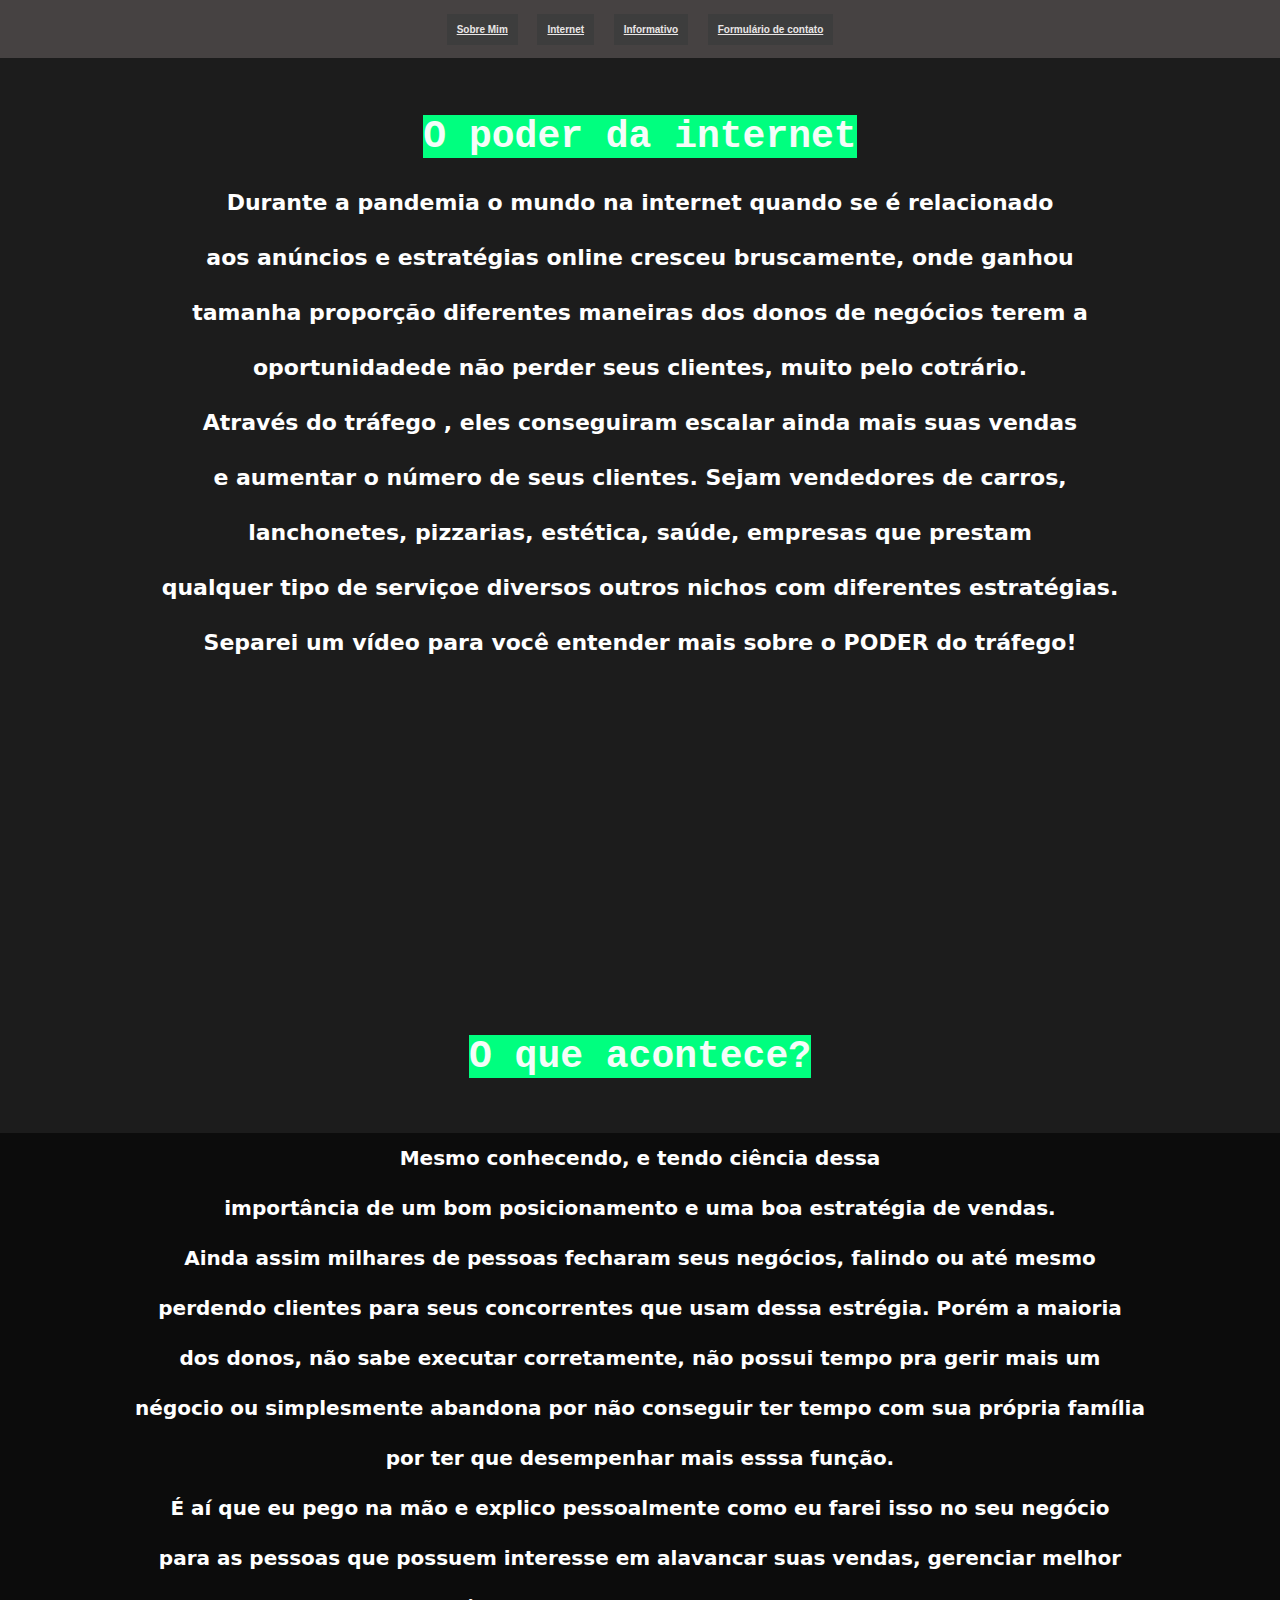
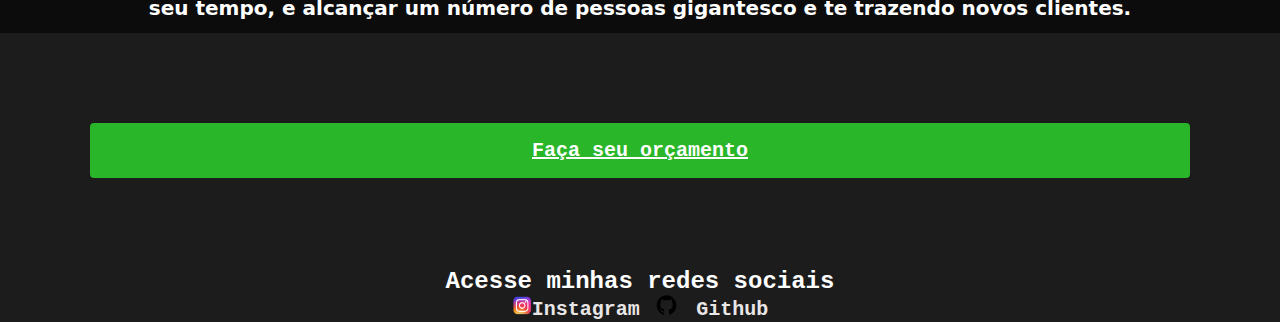
<file: trabalho web/index.html/pag002.html>
<!DOCTYPE html>
<html lang="pt-br">
<head>
    <meta charset="UTF-8">
    <meta name="viewport" content="width=device-width, initial-scale=1.0">
    <title>página 02</title>
    <link rel="stylesheet" href="main.css"/>
   
</head>
<body>
    <header class="cabecalho">
        <nav>
         
            <a class="espacamento__cabecalho" href="index.html"><ins>Sobre Mim</ins></a>
            <a class="espacamento__cabecalho" href="pag002.html"><ins>Internet</ins></a>
            <a class="espacamento__cabecalho" href="pag003.html"><ins>Informativo</ins></a>
            <a class="espacamento__cabecalho" href="pag004.html"><ins>Formulário de contato</ins></a>
      
    </nav>

</header>
<div>
<h1 class="title"> O poder da internet</h1>
<p class="trafego">
       Durante a pandemia o mundo na internet quando se é relacionado<br> aos anúncios e estratégias online cresceu bruscamente, onde ganhou<br> tamanha proporção diferentes maneiras dos donos de negócios terem a<br> oportunidadede não perder seus clientes, muito pelo cotrário.<br> Através do tráfego , eles conseguiram escalar ainda mais suas vendas<br> e aumentar o número de seus clientes. Sejam vendedores de carros,<br> lanchonetes, pizzarias, estética, saúde, empresas que prestam <br>qualquer tipo de serviçoe diversos outros nichos com diferentes estratégias.<br> Separei um vídeo para você entender mais sobre o PODER do tráfego!
</p>
</div>

<iframe class="video" width="560" height="315" src="https://www.youtube.com/embed/th93Ftdy0x0?si=-_mnhk2tkURTeha6" title="YouTube video player" frameborder="0" allow="accelerometer; autoplay; clipboard-write; encrypted-media; gyroscope; picture-in-picture; web-share" allowfullscreen></iframe>

<div>
    <p>
        <h1 class="title01"> O que acontece?</h1>
            <p class="sobre_mim">
                Mesmo conhecendo, e tendo ciência dessa <br>importância de um bom posicionamento e uma boa estratégia de vendas. <br> Ainda assim milhares de pessoas fecharam  seus negócios, falindo ou até mesmo <br> perdendo clientes para seus concorrentes que usam dessa estrégia. Porém a maioria <br>dos donos, não sabe executar corretamente, não possui tempo pra gerir mais um <br> négocio ou simplesmente abandona por não conseguir ter tempo com sua própria família <br>por ter que desempenhar mais esssa função. <br>É aí que eu pego na mão e explico pessoalmente como eu farei isso no seu negócio <br> para as pessoas que possuem interesse em alavancar suas vendas, gerenciar melhor <br> seu tempo, e alcançar um número de pessoas gigantesco e te trazendo novos clientes.
            </p>
    </div>

    <a class="add-task-button" href="pag003.html"><ins>Faça seu orçamento</ins></a>
    <div class="redes.sociais">
        <h2 class="minhasredes.link"> Acesse minhas redes sociais </h2>
    <a class="minhasredes.link" href="https://www.instagram.com/_arthurbermond/"> <img src="img/Logo-Instagram-PNG.webp" alt="logoinsta"
        height="20" width="20">Instagram</a>
    
        <a class="minhasredes.link" href="https://github.com/arthurbermond"> <img src="img/GitHub-Symbol.png" alt="github"
            height="20" width="35"> Github</a>
    </div>

</body>
</html>
</file>
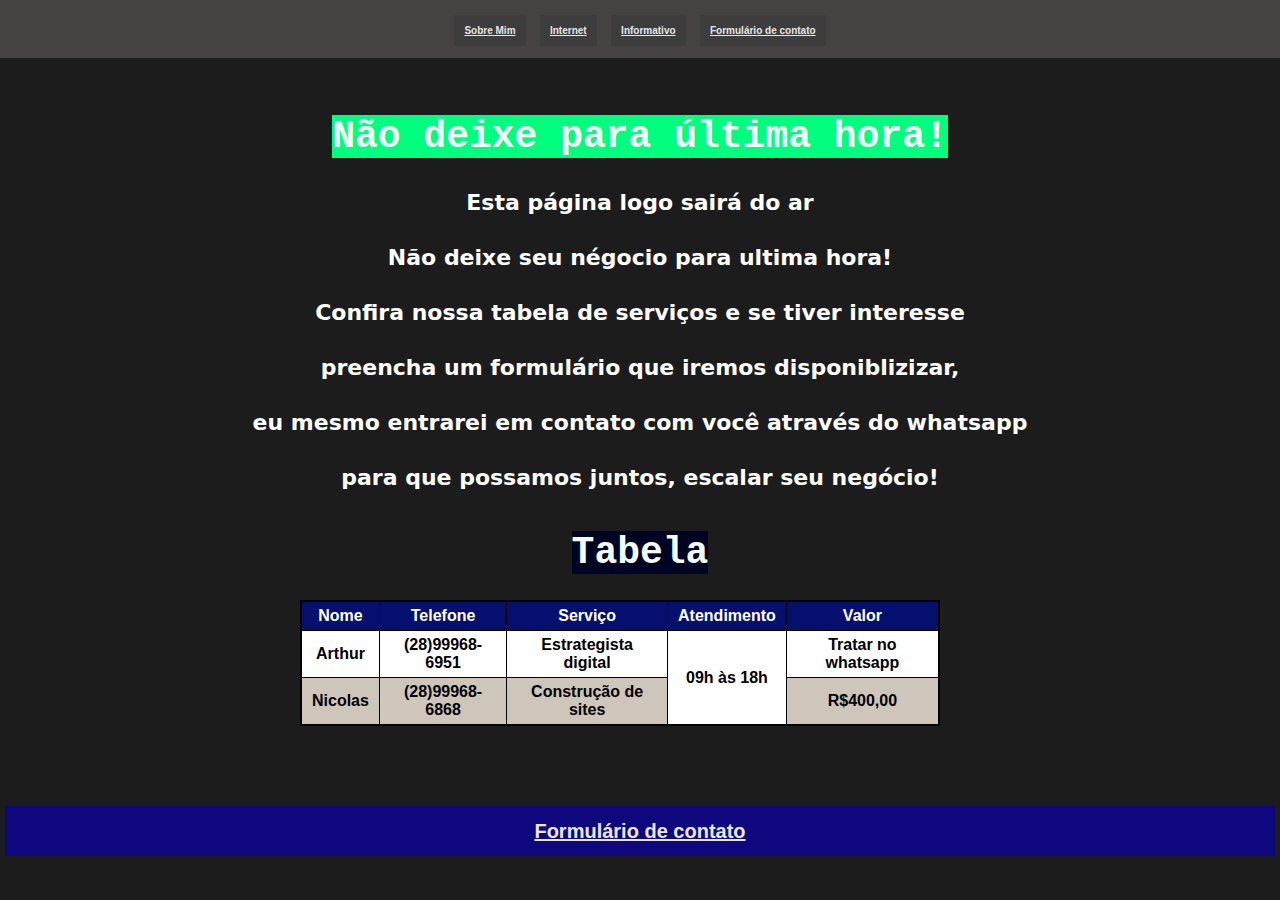
<file: trabalho web/index.html/pag003.html>
<!DOCTYPE html>
<html lang="pt-br">
<head>
    <meta charset="UTF-8">
    <meta name="viewport" content="width=device-width, initial-scale=1.0">
    <title>página 03</title>
    <link rel="stylesheet" href="main.css"/>
    <style>
        table, th, td{
            border: 1px solid rgb(0, 0, 0);
            border-collapse: collapse;
        }
        th, td {
            padding:5px 10px;
        }

        th {
            background-color: rgb(5, 15, 109) ;
        }
        table, tr:nth-child(odd){
            background-color: rgb(206, 197, 187);
        }
        table, tr:nth-child(even){
            background-color: white;
        }
        td{
            color: black;
        }
        *{
            font-family: Arial, Helvetica, sans-serif;
    
        }
        table{
            display: flex;
            justify-content: center;
            margin-left: 300px;
            text-align: center;
           table-layout: fixed;
           margin-bottom: 5em;
           width: 50%;
        }
        h1 {
    line-height: 2.5;
    font-size: 38px;
    color: #f5fdf9;
    font-family: 'Courier New', Courier, monospace;
    border: #00ff7f;
    margin-bottom: 20px;
    display: inline;
    background-color: #010322;
        }
        
    </style>
</head>
<body>
    <header class="cabecalho">
        <nav>
         
            <a class="espacamento__cabecalho" href="index.html"><ins>Sobre Mim</ins></a>
            <a class="espacamento__cabecalho" href="pag002.html"><ins>Internet</ins></a>
            <a class="espacamento__cabecalho" href="pag003.html"><ins>Informativo</ins></a>
            <a class="espacamento__cabecalho" href="pag004.html"><ins>Formulário de contato</ins></a>
      
    </nav>
</header>
<h1 class="title">Não deixe para última hora!</h1>
<p class="trafego">Esta página logo sairá do ar <br>
Não deixe seu négocio para ultima hora! <br> Confira nossa tabela de serviços e se tiver interesse <br>preencha um formulário que iremos disponiblizizar, <br> eu mesmo entrarei em contato com você através do whatsapp<br>
para que possamos juntos, escalar seu negócio!</p>


<div>
    <h1> Tabela </h1>
    <table>
        <tr>
            <th>
                Nome
            </th>
            <th>
                Telefone
            </th>
            <th>
                Serviço 
            </th>
            <th >Atendimento</th>
            <th> Valor </th>
        </tr>
        <tr>
            <td>
                Arthur
            </td>
            <td>(28)99968-6951</td>
            <td>Estrategista digital</td>
            <td rowspan="2">09h às 18h</td>
            <td>Tratar no whatsapp</td>
        </tr>
        <tr>
        </td>
        <td> Nicolas </td>
        <td>(28)99968-6868</td>
        <td>Construção de sites</td>
        <td>R$400,00</td>
   
    

        
        </tr>
    </table>
</div>
<a class="espacamento__" href="pag004.html"><ins>Formulário de contato</ins></a>
</body>
</html>
</file>
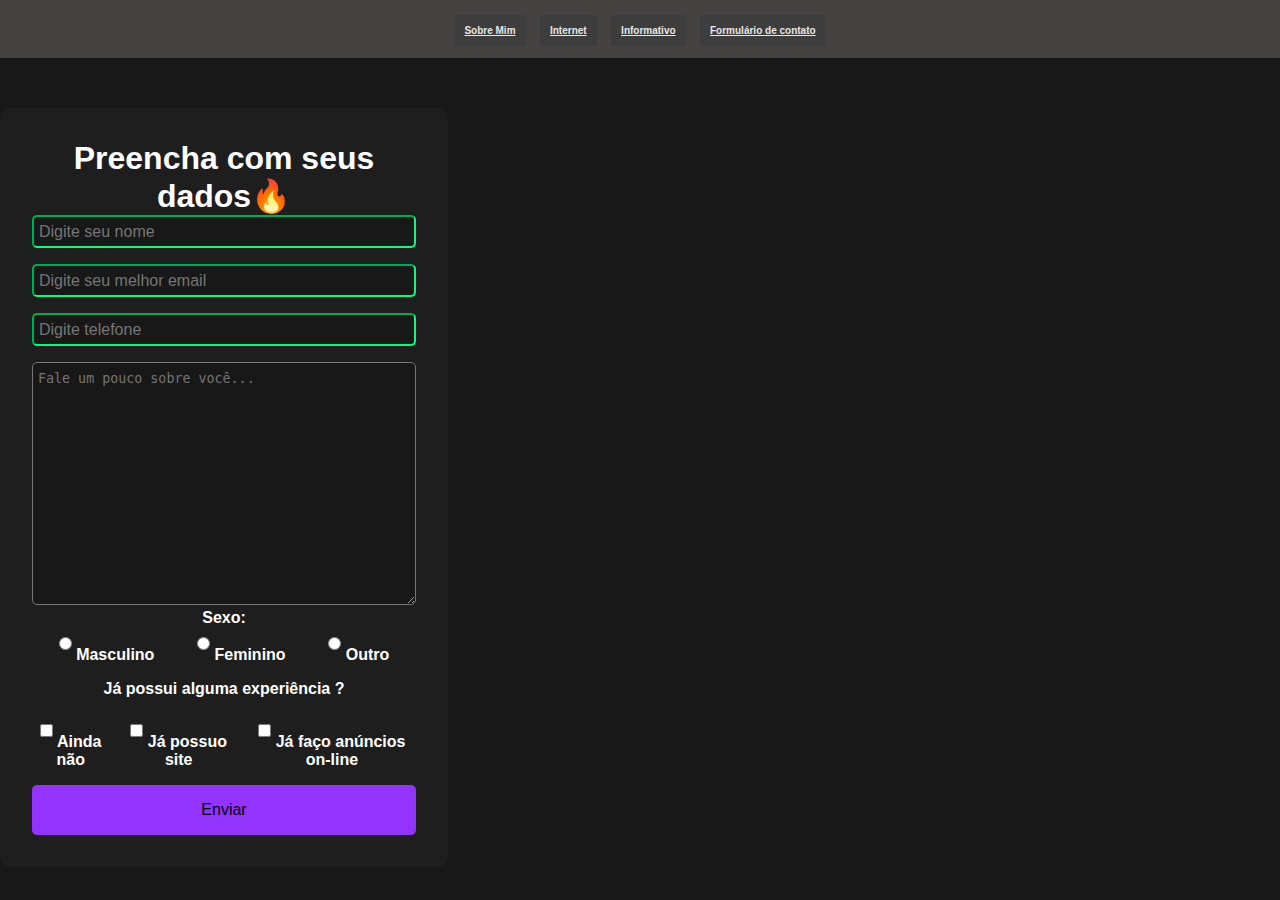
<file: trabalho web/index.html/pag004.html>
<!DOCTYPE html>
<html lang="pt-br">
<head>
    <meta charset="UTF-8">
    <meta name="viewport" content="width=device-width, initial-scale=1.0">
    <title>Document</title>
    <link rel="stylesheet" href="main.css"/>
</head>
<header class="cabecalho">
    <nav>
        <a class="espacamento__cabecalho" href="index.html"><ins>Sobre Mim</ins></a>
        <a class="espacamento__cabecalho" href="pag002.html"><ins>Internet</ins></a>
        <a class="espacamento__cabecalho" href="pag003.html"><ins>Informativo</ins></a>
        <a class="espacamento__cabecalho" href="pag004.html"><ins>Formulário de contato</ins></a>
    </nav>
</header>
<body class="formulario1">

 <div class="contentt">
    <h1>Preencha com seus dados🔥</h1>
    <form>

        <div>
            <input type="text" placeholder="Digite seu nome" class="inputes">
            <span class="span-required">Nome deve ter no mínimo 3 caracteres</span> 
        </div>
        <div>
            <input type="email" placeholder="Digite seu melhor email" class="inputes">
            <span class="span-required">Digite um email válido</span> 
        </div>
        <div>
            <input type="telefone" placeholder="Digite telefone" class="inputes">
            <span class="span-required">Telefone com DDD</span> 
        </div>
        <div>
           <textarea class="inputes" name="descricao" id="descricao" cols="25" rows="15" placeholder="Fale um pouco sobre você..."></textarea>
           <p>Sexo:</p>
           <div class="box-select">
            <div>
                <input type="radio" id="m" value="m" name="sexo">
                <label for="m">Masculino</label>
            </div>
            <div>
                <input type="radio" id="f" value="f" name="sexo">
                <label for="f">Feminino</label>
            </div>
            <div>
                <input type="radio" id="o" value="o" name="sexo">
                <label for="o">Outro</label>
            </div>
           </div>

        </div>
        <p>Já possui alguma experiência ?</p>
        <div class="box-select">
            <div>
                <input type="checkbox" id="Ainda não" value="Ainda não" name="experiencia">
                <label for="Ainda não">Ainda não</label>
            </div>
            <div>
                <input type="checkbox" id="site" value="site" name="experiencia">
                <label for="site">Já possuo site</label>
            </div>
            <div>
                <input type="checkbox" id="trafego" value="trafego" name="experiencia">
                <label for="trafego">Já faço anúncios on-line</label>
            </div>
           </div>
        <button type="submit">Enviar</button>
    </form>
 </div>
  </form>
</body>
</html>
</file>
<file: trabalho web/index.html/main.css>
*{
padding: 0%;
margin: 0%;
}

body{
    background-color: #1c1c1c;
    color: #ffffff;
    font-family: 'Courier New', Courier, monospace;
    font-weight: bold;
    text-align: center;    
}


.title {
    font-size: 38px;
    color: #f5fdf9;
    font-family: 'Courier New', Courier, monospace;
    border: #00ff7f;
    margin-bottom: 20px;
    display: inline;
    line-height: 1.5;
    background-color: #00ff7f;
   
   
}

.list-item {
margin-bottom: 24px;
font-size: 4px;
}

input {
    height: 33px;
    background-color: transparent;
    color:#ffffff;
    border-color: #00ff7f;
    border-radius: 4px;
    font-size: 16px;
    padding: 8px;
}

.add-task-button {
font-size: 20px;
padding: 16px;
background-color: #29b629;
border-width: 0px;
border-radius: 4px;
color: #ffffff;
font-weight: bold;
font-family: monospace;
line-height: 2,5%;
margin: 90px;
display: flex;
justify-content: center;

}

#dov {
    display: flex;
    justify-content: center;
    margin-top: 50px;
}

a {
    text-decoration: none;
    color: #e9e6e6;
    font-size:20px;
}

.cabecalho {
    background-color: #464242;
    padding: 20px;
    margin-bottom: 50px;
    
}


.espacamento__cabecalho{
margin: 5px 5px;
padding: 10px;
font-family: 'Gill Sans', 'Gill Sans MT', Calibri, 'Trebuchet MS', sans-serif;
display: inline;
line-height: 1.5;
background-color: #3d3d3d;
    }
   
.queme {
        display: inline;
    line-height: 2.5;
    background-color: #00ff7f;
    font-size: 30px;
    margin-top: 20px;
    }
 .sobre_mim {
        margin: 30%;
        line-height: 2.5;
        font-size: 20px;
        background-color: #0c0c0c;
        padding: 0%;
        margin: 0%;
        margin-top: 10px;
        font-family: system-ui, -apple-system, BlinkMacSystemFont, 'Segoe UI', Roboto, Oxygen, Ubuntu, Cantarell, 'Open Sans', 'Helvetica Neue', sans-serif;}
       
    .sobre__mim {
            display: inline;
        line-height: 2.5;
        background-color: #00ff7f;
        font-size: 30px;
        margin-top: 100px;
    }

.sobremim {
      margin: 30%;
      line-height: 2;
      font-size: 20px;
      padding: 0%;
      margin: 0%;
      text-align: left;
      margin-top: 10px;
      font-family: system-ui, -apple-system, BlinkMacSystemFont, 'Segoe UI', Roboto, Oxygen, Ubuntu, Cantarell, 'Open Sans', 'Helvetica Neue', sans-serif;
    }
 .fotominha {
       width: 300px;
       margin-left: 5%;
       margin-top: 20px;
      
        
    }
 .container {
    display: flex;
    align-items: center;
   }
   .musica {
    margin-top: 10px;
   }
   .trafego {
    margin: 30%;
        line-height: 2.5;
        font-size: 22px;
        padding: 0%;
        margin: 0%;
        margin-top: 10px;
    font-family: system-ui, -apple-system, BlinkMacSystemFont, 'Segoe UI', Roboto, Oxygen, Ubuntu, Cantarell, 'Open Sans', 'Helvetica Neue', sans-serif;}
        
    .title01 {
        line-height: 3.5;
        font-size: 38px;
    color: #f5fdf9;
    font-family: 'Courier New', Courier, monospace;
    border: #00ff7f;
    margin-bottom: 20px;
    display: inline;
    background-color: #00ff7f;
    }
   .redessociais{
    border-top: 30px solid blue;
    border-left: 30px solid red;
   
   } 
  :root {
    color: #ffffff;
    color: red;
    color: #181818;
    color: #1e1e1e;
    color: #9333ff;
    color: indigo;
  }

  .formulario1{
    font-family: Arial, Helvetica, sans-serif;
    background-color: #181818;
    color: #ffffff;
    justify-content: center;
    align-items: center;
    height: 100vh;
  }
  .contentt {
    background-color: #1e1e1e;
    padding: 2rem;
    border-radius: 10px;
    width: 10%;
    min-width: 30%;
    overflow: auto;
    text-align: center;
  }
  .contentt form {
    display: flex;
    flex-direction: column;
    gap: 1rem;
  }
  .span-required{
    display: none;
  }
  .inputes{
    padding: 8px 5px;
    outline: none;
    border-radius: 5px;
    background-color: #181818;
    border: 2px solid var(#181818);
    width: 100%;
    box-sizing: border-box;
  }
  
  .inputes:focus {
    border-color: #9333ff;
  }
  .box-select{
    display: flex;
    justify-content: space-evenly;
    font-weight: bold;
    gap: 1rem;
  }
  button[type="submit"] {
    padding: 1rem;
    font-size: 1rem;
    outline: none;
    border: none;
    border-radius: 5px;
    background-color: #9333ff;
    cursor: pointer;
  }

  .espacamento__ {
  margin: 5px 5px;
padding: 10px;
font-family: 'Gill Sans', 'Gill Sans MT', Calibri, 'Trebuchet MS', sans-serif;
display: inline;
line-height: 1.5;
background-color: #0f077e;
display: flex;
justify-content: center;}

   
  @media (max-width:1300px) {
    .cabecalho {padding: auto;
    }
    .espacamento__cabecalho {
      font-size: 10px;
    }
    .dov {width: auto;}
  }
</file>
